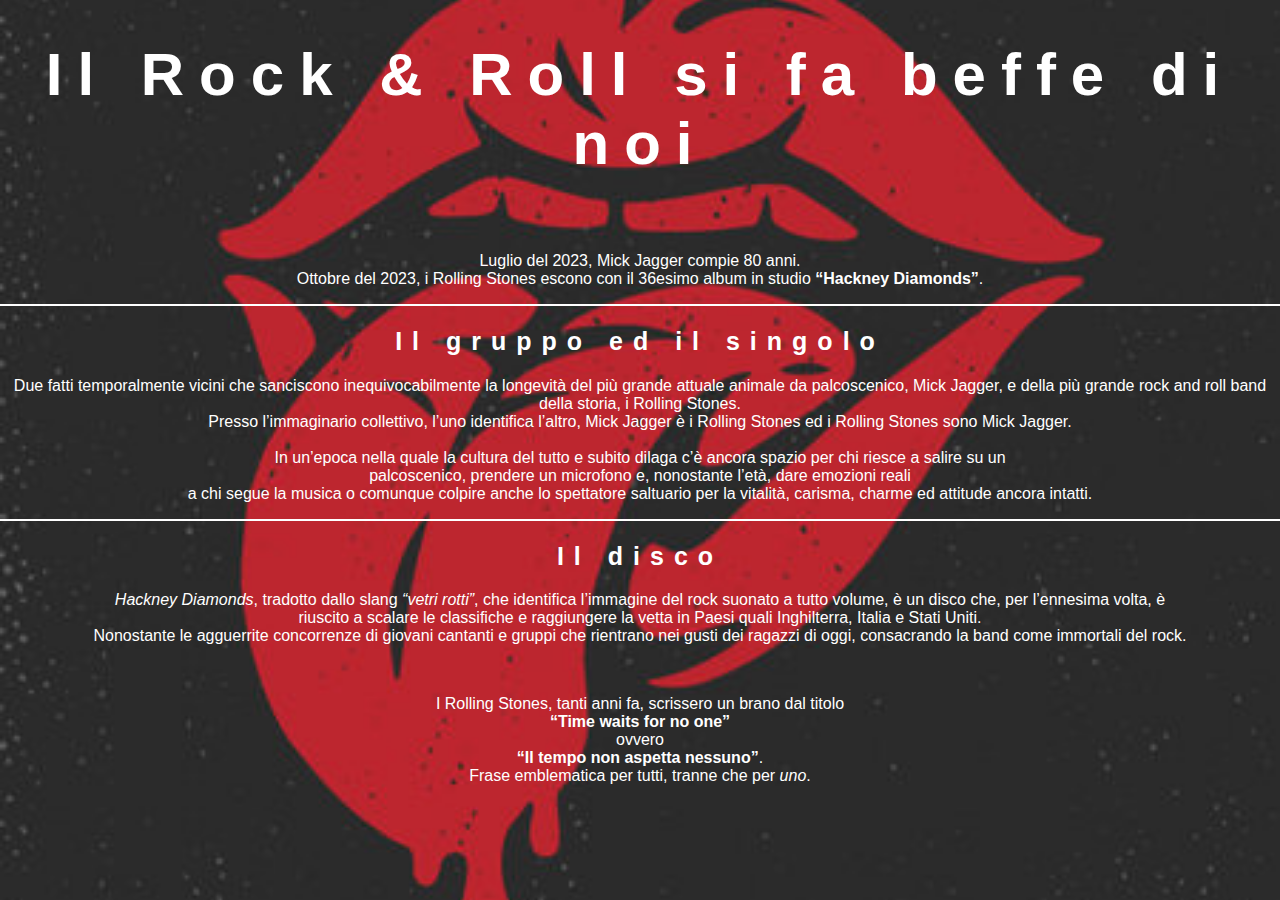
<file: index.html>
<!DOCTYPE html>
<html>
    <head>
        <title> 
                Rolling Stones
        </title> 
        <link rel="stylesheet" href="index.css"/> 
        <META name="description" content="width-device-width, initial-scale=1.0"/>
        <META charset="UTF-8"/> 
        <meta http-equiv="X-UA-Compatible">
    </head>
    <body>
        <div class="Section_top">
            <div class="content">
                <header> 
                    <h1>Il Rock & Roll si fa beffe di noi</h1>
                </header>

                <article>
                    <section id="introduction">
                        <br>
                        <p>
                            Luglio del 2023, Mick Jagger compie 80 anni. <br>
                            Ottobre del 2023, i Rolling Stones escono con il 36esimo album in studio <b>“Hackney Diamonds”</b>.
                        </p>
                    </section>
                    
                    <section id="middle">
                        <p id="firstpart">
                            <h2> Il gruppo ed il singolo </h2>
                            Due fatti temporalmente vicini che sanciscono inequivocabilmente la longevità del più grande attuale animale da palcoscenico, Mick Jagger, e della più grande rock 
                            and roll band della storia, i Rolling Stones. <br>
                            Presso l’immaginario collettivo, l’uno identifica l’altro, Mick Jagger è i Rolling Stones ed i Rolling Stones sono Mick Jagger.
                            <br><br>
                            In un’epoca nella quale la cultura del tutto e subito dilaga c’è ancora spazio per chi riesce a salire su un <br>palcoscenico, prendere un microfono e, 
                            nonostante l’età, dare emozioni reali <br>a chi segue la musica o comunque colpire anche lo spettatore saltuario per la vitalità, carisma, charme ed attitude ancora intatti.
                        </p>
                        
                        <p id="secondpart">
                            <h2>Il disco</h2>
                            <i>Hackney Diamonds</i>, tradotto dallo slang <i>“vetri rotti”</i>, che identifica l’immagine del rock suonato a tutto volume, è un disco che, per l’ennesima volta, è<br> 
                            riuscito a scalare le classifiche e raggiungere la vetta in Paesi quali Inghilterra, Italia e Stati Uniti. <br> 
                            Nonostante le agguerrite concorrenze di giovani cantanti e gruppi che rientrano nei gusti dei ragazzi di oggi, consacrando la band come immortali del rock.
                        </p>
                    </section>
                    <br>
                
                    <section id="end">
                        <p>
                            I Rolling Stones, tanti anni fa, scrissero un brano dal titolo <br> <b>“Time waits for no one”</b><br> ovvero <br><b>“Il tempo non aspetta nessuno”</b>. 
                            <br>
                            Frase emblematica per tutti, tranne che per <i>uno</i>.
                        </p>
                        
                    </section>
                
                </article>
            </div>
        </div>
    </body>
</html>
</file>
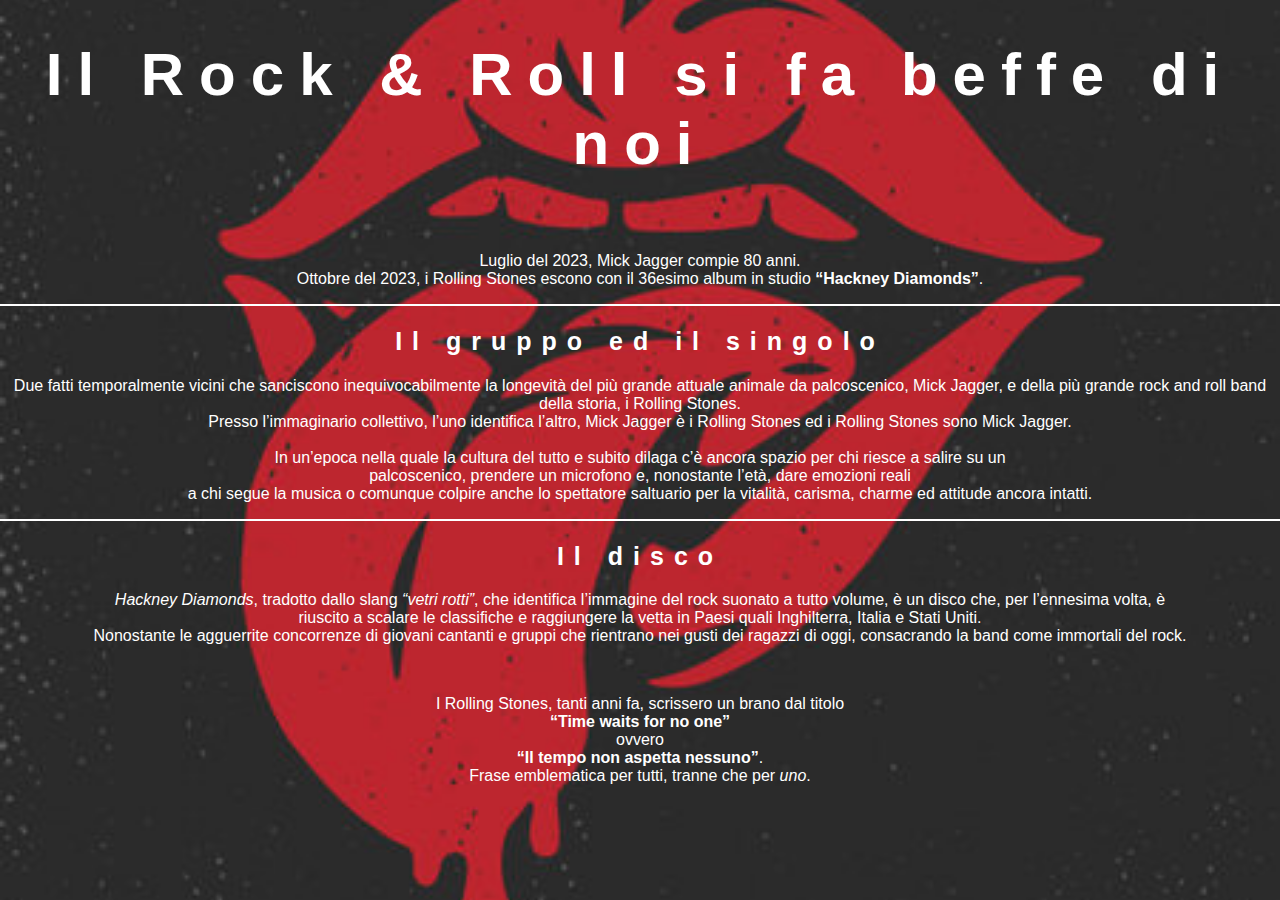
<file: Rolling_Stones.html>
<!DOCTYPE html>
<html>
    <head>
        <title> 
                Rolling Stones
        </title> 
        <link rel="stylesheet" href="index.css"/> 
        <META name="description" content="width-device-width, initial-scale=1.0"/>
        <META charset="UTF-8"/> 
        <meta http-equiv="X-UA-Compatible">
    </head>
    <body>
        <div class="Section_top">
            <div class="content">
                <header> 
                    <h1>Il Rock & Roll si fa beffe di noi</h1>
                </header>

                <article>
                    <section id="introduction">
                        <br>
                        <p>
                            Luglio del 2023, Mick Jagger compie 80 anni. <br>
                            Ottobre del 2023, i Rolling Stones escono con il 36esimo album in studio <b>“Hackney Diamonds”</b>.
                        </p>
                    </section>
                    
                    <section id="middle">
                        <p id="firstpart">
                            <h2> Il gruppo ed il singolo </h2>
                            Due fatti temporalmente vicini che sanciscono inequivocabilmente la longevità del più grande attuale animale da palcoscenico, Mick Jagger, e della più grande rock 
                            and roll band della storia, i Rolling Stones. <br>
                            Presso l’immaginario collettivo, l’uno identifica l’altro, Mick Jagger è i Rolling Stones ed i Rolling Stones sono Mick Jagger.
                            <br><br>
                            In un’epoca nella quale la cultura del tutto e subito dilaga c’è ancora spazio per chi riesce a salire su un <br>palcoscenico, prendere un microfono e, 
                            nonostante l’età, dare emozioni reali <br>a chi segue la musica o comunque colpire anche lo spettatore saltuario per la vitalità, carisma, charme ed attitude ancora intatti.
                        </p>
                        
                        <p id="secondpart">
                            <h2>Il disco</h2>
                            <i>Hackney Diamonds</i>, tradotto dallo slang <i>“vetri rotti”</i>, che identifica l’immagine del rock suonato a tutto volume, è un disco che, per l’ennesima volta, è<br> 
                            riuscito a scalare le classifiche e raggiungere la vetta in Paesi quali Inghilterra, Italia e Stati Uniti. <br> 
                            Nonostante le agguerrite concorrenze di giovani cantanti e gruppi che rientrano nei gusti dei ragazzi di oggi, consacrando la band come immortali del rock.
                        </p>
                    </section>
                    <br>
                
                    <section id="end">
                        <p>
                            I Rolling Stones, tanti anni fa, scrissero un brano dal titolo <br> <b>“Time waits for no one”</b><br> ovvero <br><b>“Il tempo non aspetta nessuno”</b>. 
                            <br>
                            Frase emblematica per tutti, tranne che per <i>uno</i>.
                        </p>
                        
                    </section>
                
                </article>
            </div>
        </div>
    </body>
</html>
</file>
<file: index.css>
body{
    margin: 0;
    padding: 0;
    width: 100%;
    height: 400%;
    font-family: sans-serif;
    color: white;
}

h1{
    letter-spacing: 15px;
    font-size: 60px;
}

h2{
    letter-spacing: 10px;
    font-size: 25px;
}


#firstpart{
   border:1px solid white;
}

#secondpart{
    border:1px solid white;
}



.Section_top{
    width: 100%;
    height: 900px;
    position: relative;
    overflow: hidden;
    background-image: url(lingua.jpeg);
    background-position: center;
    background-repeat: no-repeat;
    background-size: cover;
    text-align: center;
    justify-content: center;
    animation: change 30s infinite ease-in-out;
  }


@keyframes change{
    0%
    {
        background-image: url(lingua.jpeg);
    }
    20%
    {
        background-image: url(mick2.jpeg);
    }
    40%
    {
        background-image: url(rolling.jpeg);
    }
    60%
    {
        background-image: url(mick4.jpeg);
    }
    80%
    {
        background-image: url(mick3.jpeg);
    }
    100%
    {
        background-image: url(lingua.jpeg);
    }

}
</file>
